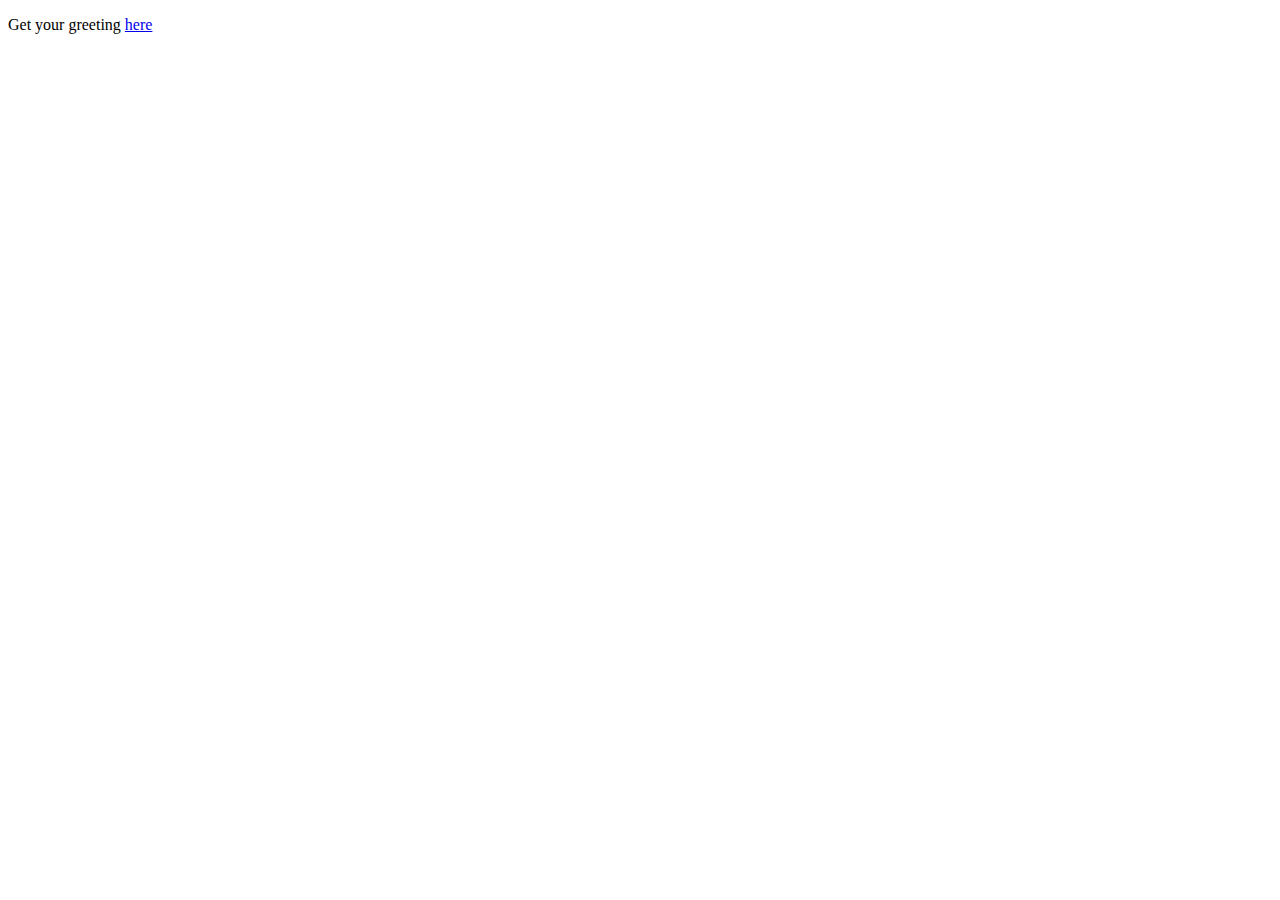
<file: out/production/resources/static/index.html>
<!DOCTYPE HTML>
<html>
<head>
    <title>Getting Started: Serving Web Content</title>
    <meta http-equiv="Content-Type" content="text/html; charset=UTF-8"/>
</head>
<body>
<p>Get your greeting <a href="/greeting">here</a></p>
</body>
</html>
</file>
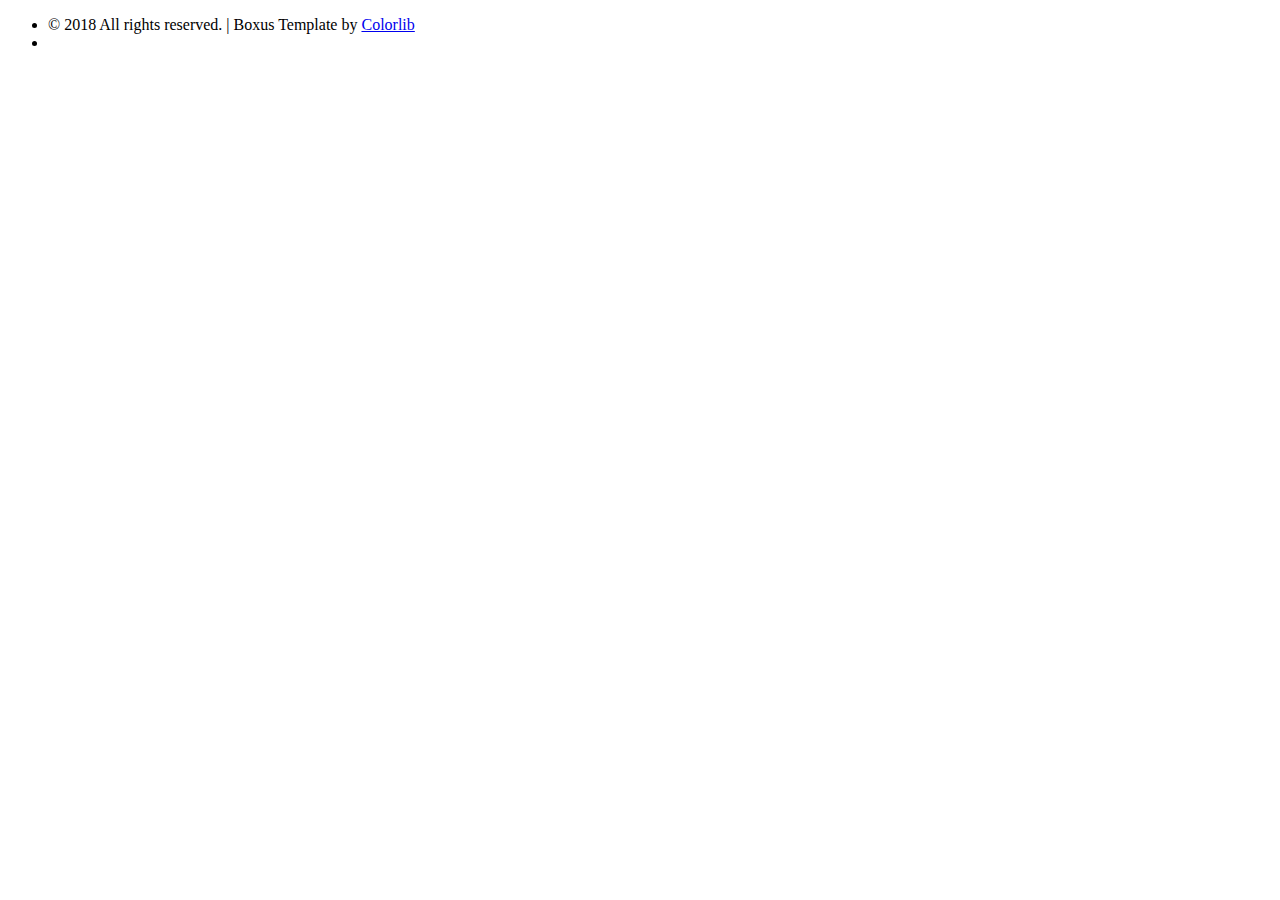
<file: src/main/resources/templates/common/footer.html>
<!DOCTYPE HTML>
<html xmlns:th="http://www.thymeleaf.org">
<head></head>
<body>

<div th:fragment="footer" th:remove="tag">

    <footer>
        <div class="footer content-1170 center-relative">
            <ul>
                <li class="copyright-footer">
                    © 2018 All rights reserved. | Boxus Template by <a href="https://colorlib.com" target="_blank">Colorlib</a>
                </li>
                <li class="social-footer">
                    <a href="#"><span class="fa fa-twitter"></span></a>
                    <a href="#"><span class="fa fa-behance"></span></a>
                    <a href="#"><span class="fa fa-dribbble"></span></a>
                    <a href="#"><span class="fa fa-facebook"></span></a>
                    <a href="#"><span class="fa fa-rss"></span></a>
                </li>
            </ul>
        </div>
    </footer>

</div>

</body>
</html>
</file>
